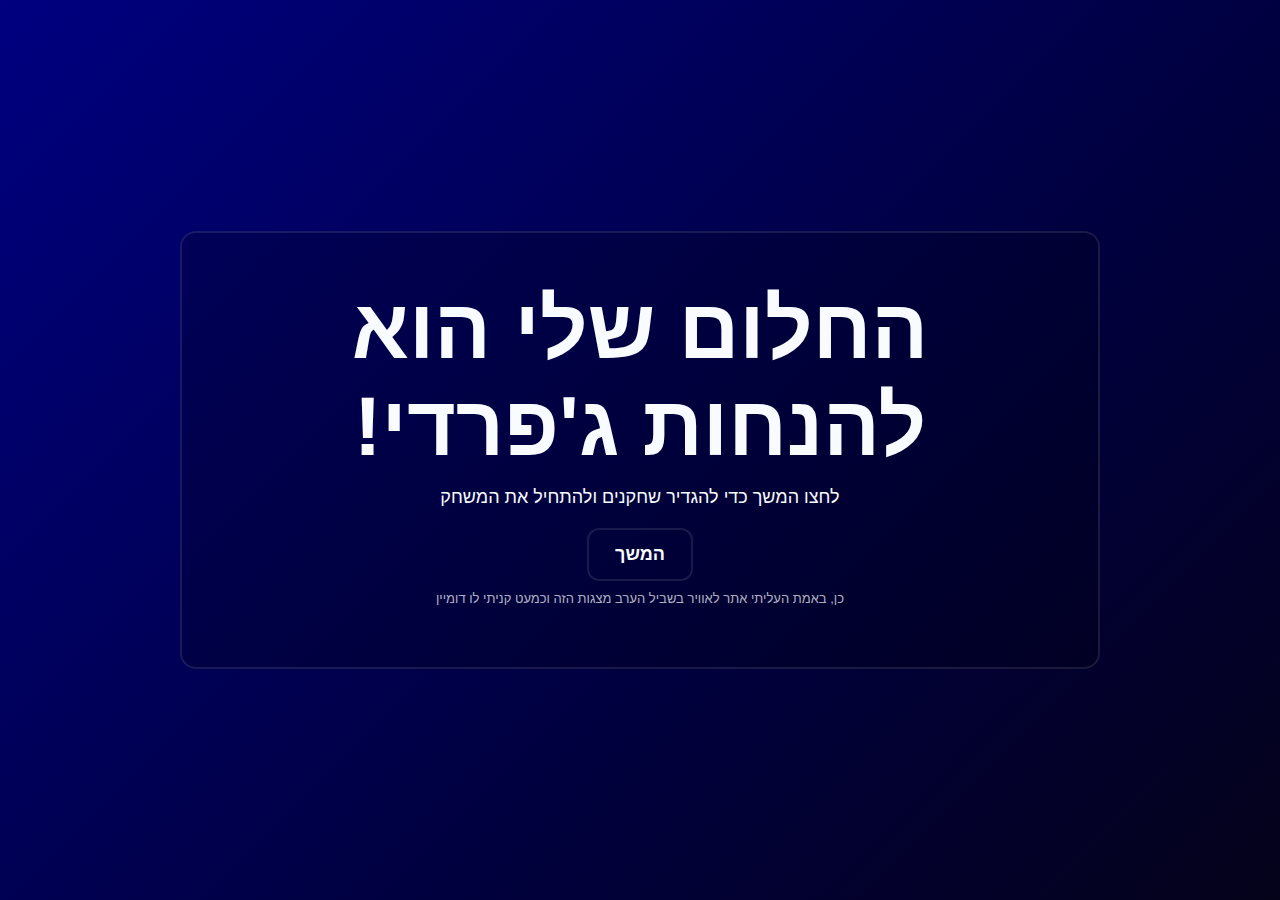
<file: index.html>
<!DOCTYPE html>
<html lang="he" dir="rtl">
<head>
  <meta charset="utf-8" />
  <meta name="viewport" content="width=device-width, initial-scale=1" />
  <title>jpordy - פתיח</title>
  <link rel="preconnect" href="https://fonts.googleapis.com" />
  <link rel="preconnect" href="https://fonts.gstatic.com" crossorigin />
  <link href="https://fonts.googleapis.com/css2?family=Inter:wght@300;400;600;700;800&display=swap" rel="stylesheet" />
  <link rel="stylesheet" href="styles.css" />
  <style>
    /* Small overrides for the standalone intro page */
    body { background: linear-gradient(135deg,#000080 0%, #000040 60%, #05021a 100%); }
    .index-wrap { min-height:100vh; display:flex; align-items:center; justify-content:center; padding:24px; }
    .intro-panel { position:relative; text-align:center; color:var(--jeopardy-yellow); background: rgba(0,0,0,0.18); padding:48px; border-radius:16px; border:2px solid var(--border); max-width:920px; width:100%; overflow:hidden; }

    /* Title animation */
    .intro-title { font-size: clamp(32px,8vw,84px); margin:0 0 8px; font-weight:800; }
    .intro-title.pop { animation: popIn 600ms cubic-bezier(.2,.9,.3,1) both; }
    @keyframes popIn { 0%{ transform: translateY(24px) scale(.98); opacity:0 } 60% { transform: translateY(-8px) scale(1.02); opacity:1 } 100% { transform: translateY(0) scale(1); opacity:1 } }

    /* gentle breathing after pop */
    .intro-title.pulse { animation: pulse 2.2s ease-in-out infinite; }
    @keyframes pulse {
      0% { transform: scale(1); text-shadow: 0 4px 24px rgba(255,214,102,0.12); }
      50% { transform: scale(1.02); text-shadow: 0 6px 40px rgba(255,214,102,0.32); }
      100% { transform: scale(1); text-shadow: 0 4px 24px rgba(255,214,102,0.12); }
    }

    .intro-sub { color:var(--jeopardy-white); margin:12px 0 20px; font-size:18px }
    .big-cta { font-size:18px; padding:14px 26px; border-radius:12px; font-weight:700 }
    .small-note { color: rgba(255,255,255,0.7); margin-top:10px; font-size:13px }

    /* Fireworks background */
    .fireworks { position:absolute; inset:0; pointer-events:none; overflow:hidden; z-index:0; }
    .firework { position:absolute; width:10px; height:10px; border-radius:50%; opacity:0; transform:scale(0); animation: burst 1000ms ease-out forwards; box-shadow: 0 0 12px currentColor; }
    @keyframes burst {
      0% { opacity:1; transform: scale(0) translate(0,0); }
      40% { transform: scale(1.6) translate(var(--dx,0), var(--dy,0)); opacity:1; }
      100% { opacity:0; transform: scale(0.6) translate(calc(var(--dx,0) * 1.6), calc(var(--dy,0) * 1.6)); }
    }
  </style>
</head>
<body>
  <main class="index-wrap">
    <section class="intro-panel" role="main">
      <div id="fireworks" class="fireworks" aria-hidden="true"></div>
      <h1 class="intro-title">החלום שלי הוא להנחות ג'פרדי!</h1>
      <p class="intro-sub">לחצו המשך כדי להגדיר שחקנים ולהתחיל את המשחק</p>
      <div style="display:flex;gap:14px;justify-content:center;align-items:center;">
        <a href="game.html" class="big-cta" style="text-decoration:none;color:var(--jeopardy-white);background:var(--jeopardy-blue);border:2px solid var(--border);">המשך</a>
      </div>
      <p class="small-note">כן, באמת העליתי אתר לאוויר בשביל הערב מצגות הזה וכמעט קניתי לו דומיין</p>
    </section>
  </main>

  <script>
  (function(){
    const container = document.getElementById('fireworks');
    const title = document.querySelector('.intro-title');
    if (title) {
      title.classList.add('pop');
      setTimeout(() => title.classList.add('pulse'), 800);
    }

    function spawnBurst(cx, cy) {
      if (!container) return;
      const colors = ['#ff5c8d','#ffd166','#4dd0e1','#a29bfe','#ff8c42','#00b894'];
      for (let i = 0; i < 12; i++) {
        const f = document.createElement('div');
        f.className = 'firework';
        f.style.color = colors[Math.floor(Math.random() * colors.length)];
        const dx = (Math.random() - 0.5) * 220 + 'px';
        const dy = (Math.random() - 0.5) * 220 + 'px';
        f.style.left = cx + 'px';
        f.style.top = cy + 'px';
        f.style.setProperty('--dx', dx);
        f.style.setProperty('--dy', dy);
        container.appendChild(f);
        setTimeout(() => f.remove(), 1100);
      }
    }

    // Periodic random bursts
    const burstInterval = setInterval(() => {
      const rect = container.getBoundingClientRect();
      const x = Math.random() * rect.width;
      const y = Math.random() * rect.height * 0.6;
      spawnBurst(x, y);
    }, 900);

    // Optional: one big burst on page load near title
    window.addEventListener('load', () => {
      const rect = container.getBoundingClientRect();
      spawnBurst(rect.width / 2, rect.height / 2 - 20);
    });
  })();
  </script>

</body>
</html>
</file>
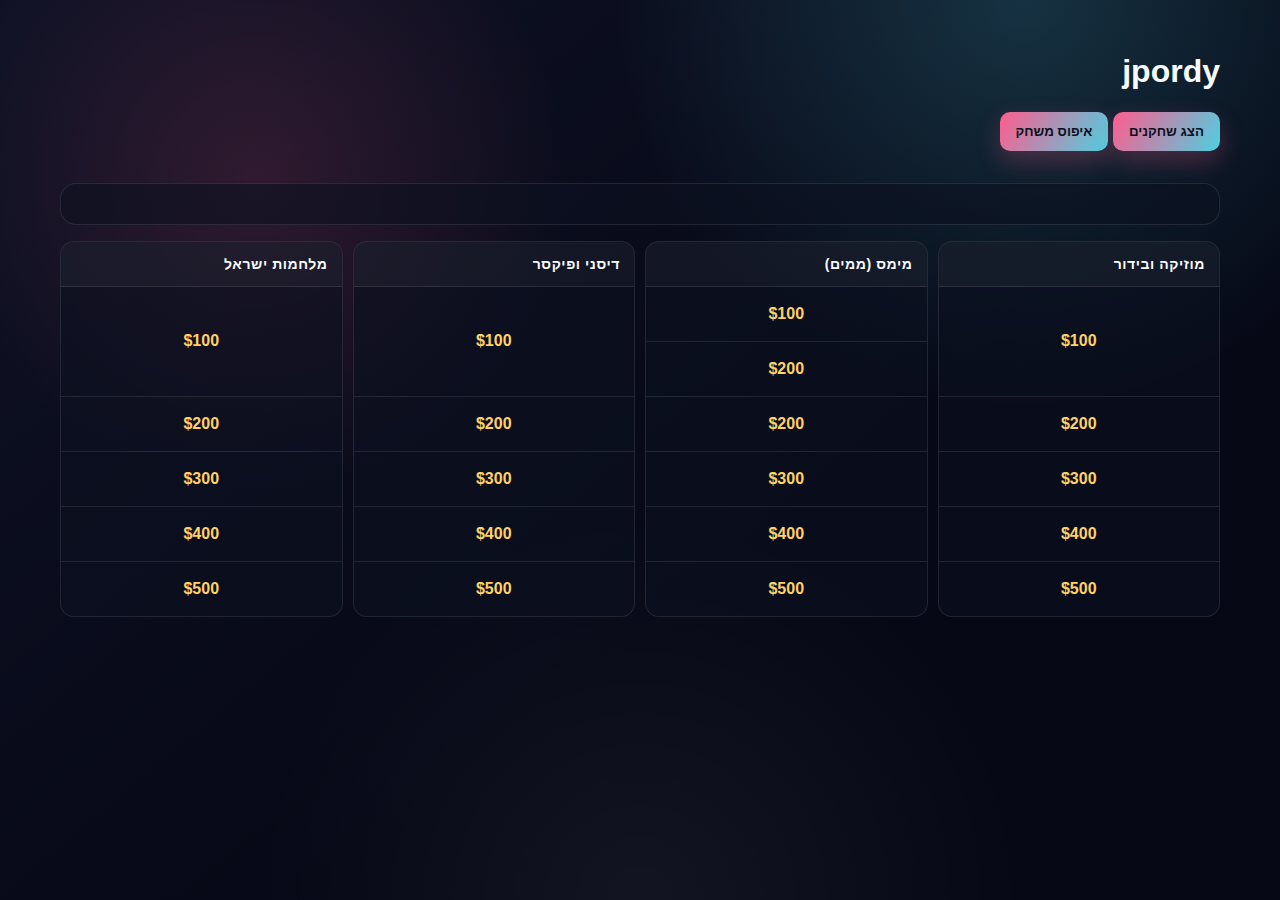
<file: game.html>
<!DOCTYPE html>
<html lang="he" dir="rtl">
<head>
  <meta charset="UTF-8" />
  <meta name="viewport" content="width=device-width, initial-scale=1.0" />
  <title>jpordy</title>
  <link rel="preconnect" href="https://fonts.googleapis.com" />
  <link rel="preconnect" href="https://fonts.gstatic.com" crossorigin />
  <link href="https://fonts.googleapis.com/css2?family=Inter:wght@300;400;600;700;800&display=swap" rel="stylesheet" />
  <link rel="stylesheet" href="styles.css" />
</head>
<body>

  <div id="splash" class="splash" role="dialog" aria-modal="true">
    <div class="splash-surface">
      <h2>הגדרת שחקנים</h2>
      <div class="inline">
        <input id="splash-player-name" type="text" placeholder="שם שחקן" aria-label="שם שחקן" />
        <button id="splash-add-player">הוסף</button>
      </div>
      <ul id="splash-players" class="splash-list"></ul>
      <div class="splash-actions">
        <button id="start-game" disabled>התחל משחק</button>
      </div>
    </div>
  </div>

  <div class="page">
    <h1>jpordy</h1>
    <div class="header-buttons">
      <button id="show-players" class="small">הצג שחקנים</button>
      <button id="reset-game" class="small">איפוס משחק</button>
    </div>
    <section class="controls">
      <div class="stack" id="add-player-section" style="display: none;">
        <label for="player-name">הוסף שחקן</label>
        <div class="inline">
          <input id="player-name" type="text" placeholder="שם שחקן" aria-label="שם שחקן" />
          <button id="add-player">הוסף</button>
        </div>
      </div>
      <div class="players" id="players" style="display: none;"></div>
    </section>

    <section class="board" id="board"></section>
  </div>

  <div class="modal" id="modal" aria-hidden="true" role="dialog" aria-modal="true">
    <div class="modal-surface">
      <div class="modal-head">
        <p id="modal-category" class="muted"></p>
        <p id="modal-value" class="pill"></p>
        <button class="ghost" id="close-modal" aria-label="סגור">×</button>
      </div>
      <div class="modal-body">
        <p id="modal-question" class="question"></p>
        <div id="modal-image" class="modal-image" hidden>
          <img id="modal-img" alt="" />
          <figcaption id="modal-img-caption" class="muted small"></figcaption>
        </div>
        <div id="modal-options" class="options" role="list"></div>
        <div class="answer-row">
          <p id="modal-answer" class="answer" hidden></p>
        </div>
      </div>
      <div id="modal-actions" class="modal-actions"></div>
      <div class="modal-foot">
        <button class="ghost" id="skip-question">דלג ללא ניקוד</button>
      </div>
    </div>
  </div>

  <script src="script.js"></script>
</body>
</html>
</file>
<file: styles.css>
:root {
  --ink: #0c1020;
  --panel: rgba(12, 16, 32, 0.6);
  --card: rgba(255, 255, 255, 0.04);
  --accent: #ff5c8d;
  --accent-2: #4dd0e1;
  --text: #f8fbff;
  --muted: #9fb4d3;
  --border: rgba(255, 255, 255, 0.1);
  --glow: 0 12px 50px rgba(77, 208, 225, 0.25);
}

* {
  box-sizing: border-box;
}

body {
  margin: 0;
  font-family: "Space Grotesk", "Segoe UI", Tahoma, sans-serif;
  background: radial-gradient(circle at 20% 20%, rgba(255, 92, 141, 0.15), transparent 25%),
    radial-gradient(circle at 80% 0%, rgba(77, 208, 225, 0.2), transparent 30%),
    radial-gradient(circle at 50% 100%, rgba(255, 255, 255, 0.05), transparent 35%),
    linear-gradient(140deg, #0f1225, #060816 60%);
  color: var(--text);
  min-height: 100vh;
}

.page {
  max-width: 1200px;
  margin: 0 auto;
  padding: 32px 20px 64px;
}

.hero {
  display: grid;
  grid-template-columns: 2fr 1fr;
  gap: 24px;
  padding: 28px;
  background: var(--panel);
  border: 1px solid var(--border);
  border-radius: 18px;
  box-shadow: var(--glow);
}

.hero h1 {
  margin: 6px 0 8px;
  font-size: 48px;
  letter-spacing: -1px;
}

.hero .lede {
  margin: 0 0 12px;
  color: var(--muted);
  max-width: 540px;
}

.hero-card {
  background: var(--card);
  border: 1px solid var(--border);
  border-radius: 14px;
  padding: 16px 18px;
}

.hero-card ol {
  margin: 8px 0 0;
  padding-left: 18px;
  color: var(--muted);
}

.eyebrow {
  text-transform: uppercase;
  letter-spacing: 0.08em;
  font-size: 12px;
  color: var(--accent-2);
  margin: 0;
}

.lede {
  font-size: 16px;
}

.cta-row {
  display: flex;
  align-items: center;
  gap: 12px;
}

.controls {
  margin: 32px 0 16px;
  padding: 20px;
  background: var(--panel);
  border-radius: 16px;
  border: 1px solid var(--border);
  display: grid;
  gap: 18px;
}

.stack label {
  display: block;
  color: var(--muted);
  margin-bottom: 6px;
}

.inline {
  display: flex;
  gap: 12px;
}

input {
  padding: 12px 14px;
  border-radius: 10px;
  border: 1px solid var(--border);
  background: rgba(255, 255, 255, 0.04);
  color: var(--text);
  flex: 1;
}

button {
  border: none;
  padding: 12px 16px;
  border-radius: 10px;
  font-weight: 700;
  cursor: pointer;
  background: linear-gradient(120deg, var(--accent), var(--accent-2));
  color: var(--ink);
  transition: transform 120ms ease, box-shadow 120ms ease;
  box-shadow: 0 10px 25px rgba(255, 92, 141, 0.25);
}

button:hover {
  transform: translateY(-1px);
}

button:disabled {
  opacity: 0.5;
  cursor: not-allowed;
  transform: none;
}

button.ghost {
  background: rgba(255, 255, 255, 0.05);
  color: var(--text);
  box-shadow: none;
}

.link {
  color: var(--accent-2);
  text-decoration: none;
  font-weight: 600;
}

.players {
  display: grid;
  grid-template-columns: repeat(auto-fit, minmax(180px, 1fr));
  gap: 12px;
}

.player-card {
  padding: 12px 14px;
  background: var(--card);
  border: 1px solid var(--border);
  border-radius: 12px;
  display: grid;
  gap: 6px;
}

.player-row {
  display: flex;
  justify-content: space-between;
  align-items: center;
}

.score {
  font-size: 22px;
  font-weight: 700;
}

.badge {
  display: inline-flex;
  align-items: center;
  justify-content: center;
  padding: 2px 8px;
  border-radius: 999px;
  background: rgba(77, 208, 225, 0.2);
  color: var(--accent-2);
  font-size: 12px;
}

.board {
  display: grid;
  grid-template-columns: repeat(auto-fit, minmax(160px, 1fr));
  gap: 10px;
}

.column {
  background: var(--panel);
  border: 1px solid var(--border);
  border-radius: 14px;
  overflow: hidden;
  min-height: 320px;
  display: grid;
  grid-template-rows: auto 1fr;
}

.column h3 {
  margin: 0;
  padding: 14px;
  text-transform: uppercase;
  letter-spacing: 0.04em;
  font-size: 14px;
  background: rgba(255, 255, 255, 0.04);
  border-bottom: 1px solid var(--border);
}

.cell {
  display: grid;
  place-items: center;
  padding: 18px 10px;
  color: #ffd166;
  font-weight: 700;
  border-bottom: 1px solid var(--border);
  cursor: pointer;
  transition: background 120ms ease, transform 120ms ease;
}

.cell:last-child {
  border-bottom: none;
}

.cell:hover {
  background: rgba(255, 255, 255, 0.04);
  transform: translateY(-1px);
}

.cell.used {
  background: rgba(255, 255, 255, 0.06);
  color: var(--muted);
  cursor: default;
  text-decoration: line-through;
}

.modal {
  position: fixed;
  inset: 0;
  display: none;
  align-items: center;
  justify-content: center;
  background: rgba(0, 0, 0, 0.55);
  backdrop-filter: blur(4px);
  padding: 20px;
}

.modal[aria-hidden="false"] {
  display: flex;
}

.modal-surface {
  background: #0a0d1e;
  color: var(--text);
  border-radius: 16px;
  padding: 18px;
  border: 1px solid var(--border);
  max-width: 720px;
  width: 100%;
  display: grid;
  gap: 12px;
  box-shadow: var(--glow);
}

.modal-head {
  display: grid;
  grid-template-columns: 1fr auto auto;
  gap: 8px;
  align-items: center;
}

.pill {
  padding: 6px 10px;
  border-radius: 999px;
  background: rgba(255, 92, 141, 0.15);
  color: var(--accent);
  margin: 0;
}

.question {
  font-size: 22px;
  margin: 0;
}

.answer-row {
  display: grid;
  gap: 8px;
}

.answer {
  background: rgba(77, 208, 225, 0.08);
  border-radius: 12px;
  padding: 12px;
  margin: 0;
}

.modal-actions {
  display: grid;
  gap: 8px;
}

.modal-actions .player-action {
  display: grid;
  grid-template-columns: 1fr auto auto;
  align-items: center;
  gap: 8px;
  padding: 10px 12px;
  border: 1px solid var(--border);
  border-radius: 10px;
  background: rgba(255, 255, 255, 0.03);
}

.modal-foot {
  display: flex;
  justify-content: space-between;
}

.muted {
  color: var(--muted);
  margin: 0;
}

@media (max-width: 800px) {
  .hero {
    grid-template-columns: 1fr;
  }

  .hero h1 {
    font-size: 36px;
  }

  .modal-head {
    grid-template-columns: 1fr auto;
    grid-template-rows: auto auto;
  }

  .modal-head .pill {
    justify-self: start;
  }
}
</file>
